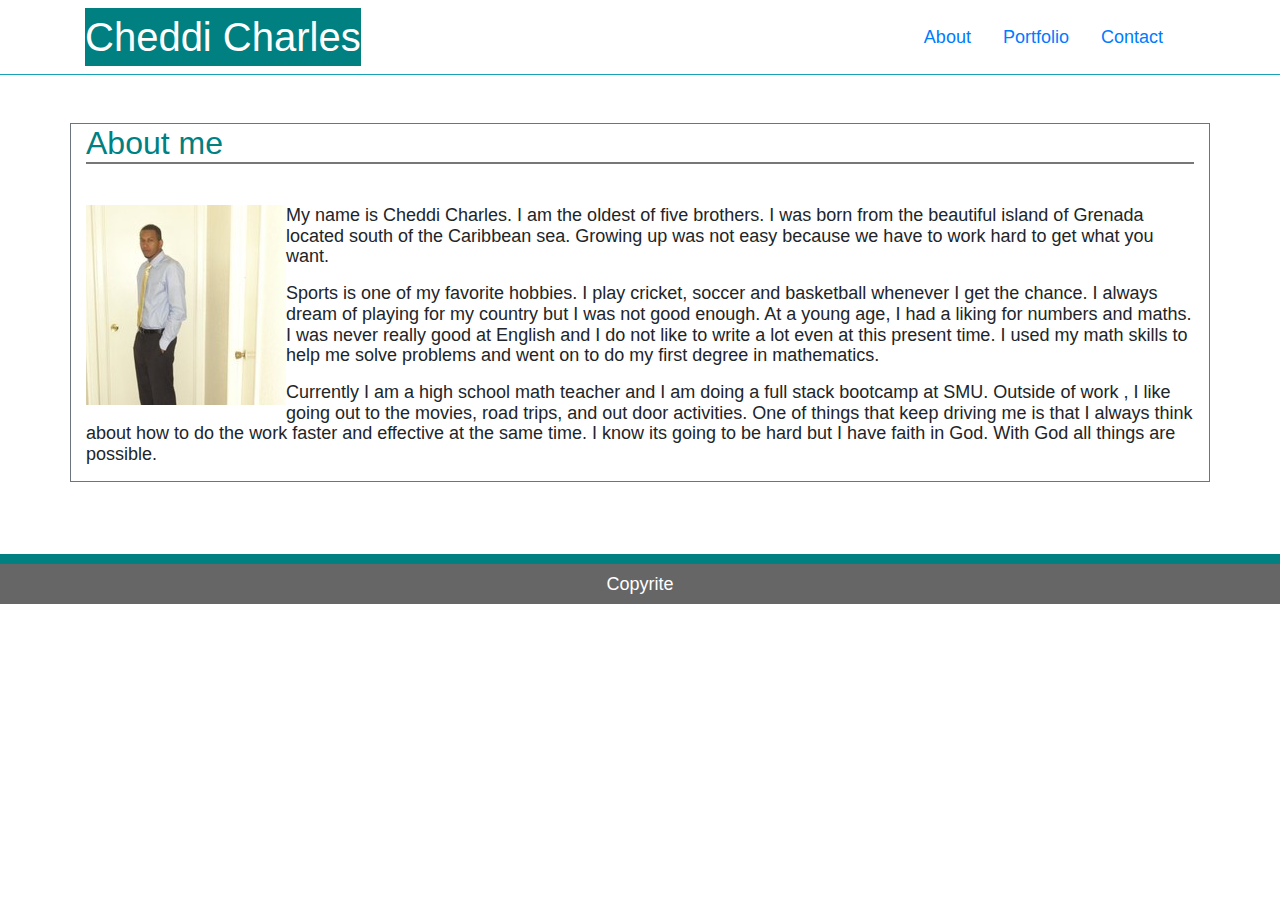
<file: index.html>
<html lang="en">
<head>
    <meta charset="UTF-8">
    <meta name="viewport" content="width=device-width, initial-scale=1.0">
    <meta http-equiv="X-UA-Compatible" content="ie=edge">
    <title>Index</title>
    <link rel="stylesheet" href="https://stackpath.bootstrapcdn.com/bootstrap/4.1.3/css/bootstrap.min.css">
    <link rel="stylesheet" href="assets/css/style.css">
</head>
<body>

    <nav class="navbar navbar-expand-lg navbar-dark  bc-color border-bottom border-info">
        <nav class="container  ">
       
            <h1>Cheddi Charles </h1>
               
              <div class="= navbar" id="navbarSupportedContent">
                  <ul class="navbar-nav mr-auto">
                   </ul> 
                   
                  <form class="form-inline my-2 my-lg-0 ">
                        <a class="nav-link" href="index.html" target="_blank">About</a>
                        <a class="nav-link" href="portfolio.html" target="_blank" >Portfolio</a>
                        <a class="nav-link" href="contact.html" target="_blank">Contact</a>
                    
                  </form>
                  
                </div>
              </nav>
      </nav>  
   
               
      <div class="container border border-secondary mb-5 mt-5 bc-color">
            <div class="row ">
              <div class="col-sm-12">
                  <h2 class="borderBottom">About me</h2>
                  
              </div>
            </div>
            <br>
          
        <div class="row  ">
            <div class="col-sm-12">
                <img class="floatleft" src="assets/image/cheddi.jpg" alt="my profile pic">
                <p> My name is Cheddi Charles. I am the oldest of five brothers. I was born from the beautiful island of Grenada
                    located south of the Caribbean sea. Growing up was not easy because we have to work hard to get what you want.
                </p>
        
        
                <p> Sports is one of my favorite hobbies. I play cricket, soccer and basketball whenever I get the chance. I always
                    dream of playing for my country but I was not good enough. At a young age, I had a liking for numbers and maths.
                    I was never really good at English and I do not like to write a lot even at this present time. I used my math
                    skills to help me solve problems and went on to do my first degree in mathematics.
        
                </p>
                <p>
                    Currently I am a high school math teacher and I am doing a full stack bootcamp at SMU. Outside of work , I like going out
                    to the movies, road trips, and out door activities. One of things that keep driving me is that I always think
                    about how to do the work faster and effective at the same time. I know its going to be hard but I have faith
                    in God. With God all things are possible.
                </p>
        
        
            </div>
        </div>
       
        </div>
         <!-- <div class="push"></div> -->
        <div class="row  ">
            <div class="col-sm-12 mt-4">
                <footer >Copyrite</footer>
            </div>
        
        </div>

</body>
</html>
</file>
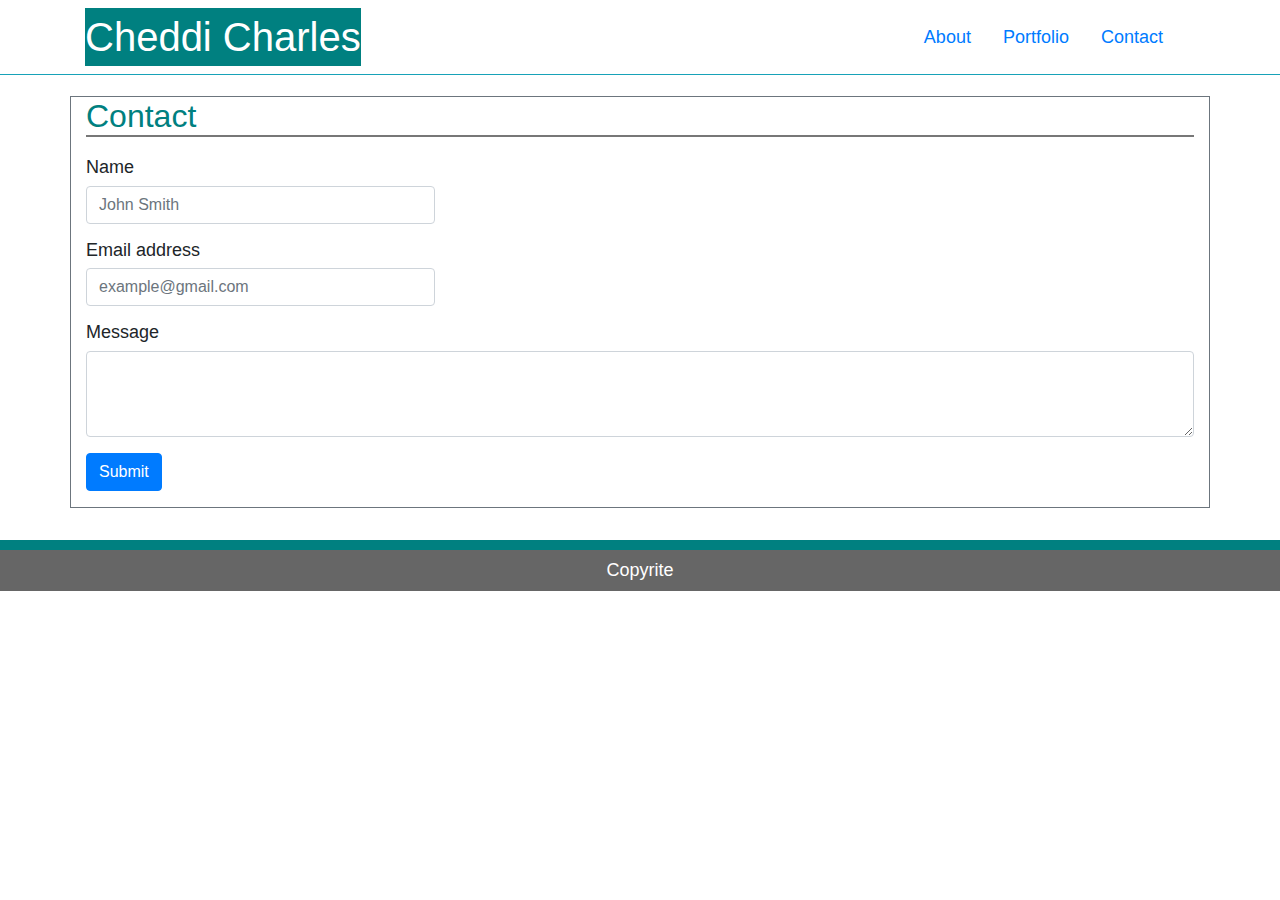
<file: contact.html>
<html lang="en">
<head>
    <meta charset="UTF-8">
    <meta name="viewport" content="width=device-width, initial-scale=1.0">
    <meta http-equiv="X-UA-Compatible" content="ie=edge">
    <title>Contact</title>
    <link rel="stylesheet" href="https://stackpath.bootstrapcdn.com/bootstrap/4.1.3/css/bootstrap.min.css">
    <link rel="stylesheet" href="assets/css/style.css">
</head>
<body >
    
        <nav class="navbar navbar-expand-lg bc-color border-bottom border-info">
                <nav class="container  ">
               
                    <h1>Cheddi Charles </h1>
                       
                      <div class="navbar" id="navbarSupportedContent">
                          <ul class="navbar-nav mr-auto ">
                           </ul> 
                           
                          <form class="form-inline my-2 my-lg-0  ">
                                <a class="nav-link" href="index.html">About</a>
                                <a class="nav-link" href="portfolio.html">Portfolio</a>
                                <a class="nav-link" href="contact.html">Contact</a>
                            
                          </form>
                          
                        </div>
                      </nav>
              </nav>  <br> 
                      
                           
             


     <div class="container border border-secondary bc-color mb-2 clearfix">
         <div class="row" >
             <div class="col-sm-12 ">
                 <h2 class="borderBottom">Contact</h2>

             </div>

         </div>

        <div class="row">
                <div class="col-sm-4">
                        <div class="form-group">
                                <label for="exampleInputEmail1">Name</label>
                                <input type="text" class="form-control" id="exampleInputEmail1" aria-describedby="emailHelp" placeholder="John Smith">
        
                        </div>
        
                </div>
        
        </div>

            <div class="row" >
                    <div class="col-sm-4">
                            <div class="form-group">
                                    <label for="exampleInputEmail1">Email address</label>
                                    <input type="email" class="form-control" id="exampleInputEmail1" aria-describedby="emailHelp" placeholder="example@gmail.com">
                                    
                             </div>
                    </div>
    
             </div>    
       
            

                <div class="row" >
                        <div class="col-sm-12">
                                <div class="form-group">
                                        <label for="exampleFormControlTextarea1">Message</label>
                                        <textarea class="form-control" id="exampleFormControlTextarea1" rows="3"></textarea>
                                 </div> 
           
                        </div>
           
                 </div>

                    <div class="row mb-3" >
                            <div class="col-sm-12">
                                    <button type="submit" class="btn btn-primary ">Submit</button>
               
                            </div>
               
                  </div>
          

         </div>
                <!-- <div class="push"></div> -->
     
         <div class="row ">
             <div class="col-sm-12 mt-4  ">
                    
                        <footer   >Copyrite</footer> 
                 
             </div>       
   
        </div>
         
     
     
 

</body>
</html>
</file>
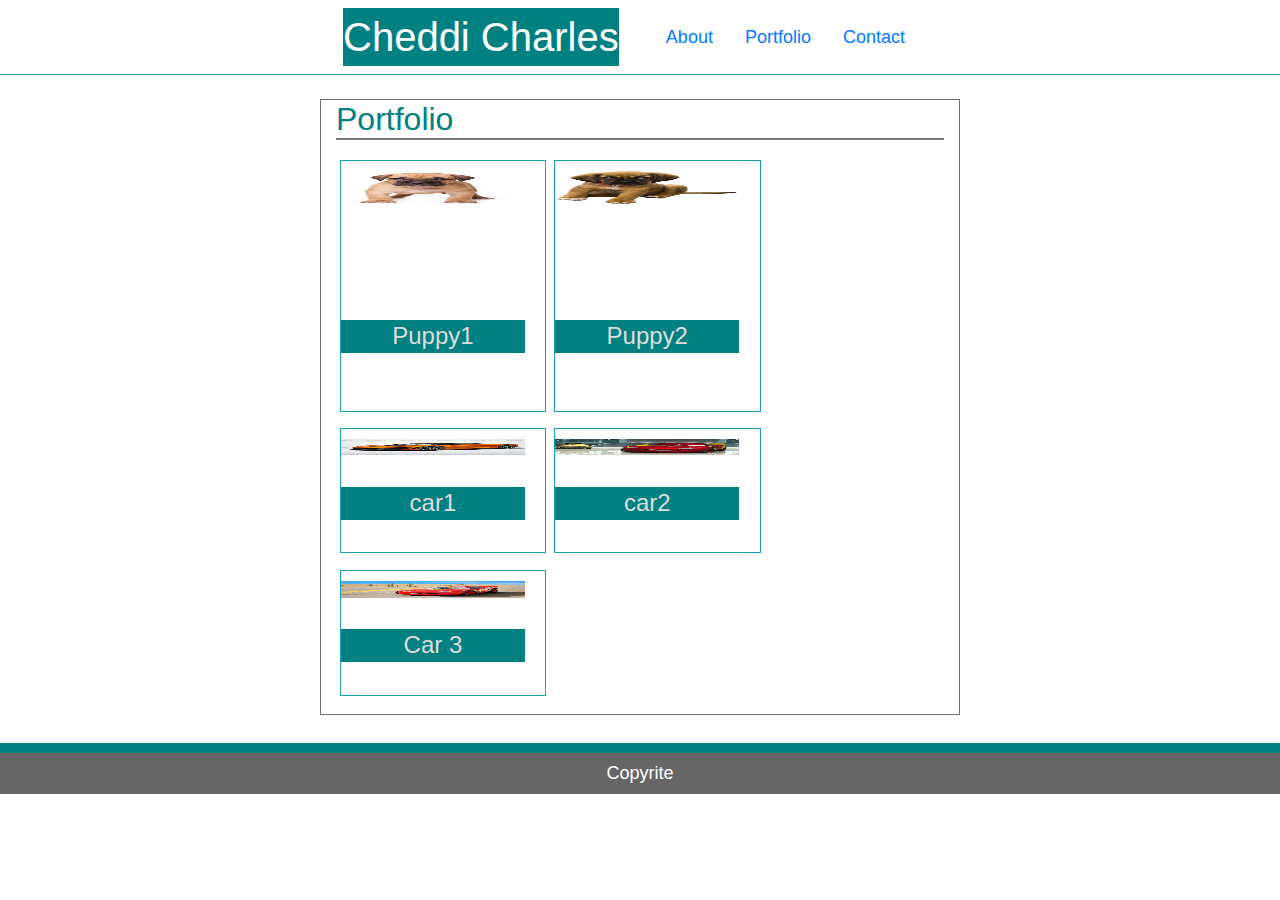
<file: portfolio.html>
<html lang="en">
<head>
    <meta charset="UTF-8">
    <meta name="viewport" content="width=device-width, initial-scale=1.0">
    <meta http-equiv="X-UA-Compatible" content="ie=edge">
    <title>Portfolio</title>
    <link rel="stylesheet" href="https://stackpath.bootstrapcdn.com/bootstrap/4.1.3/css/bootstrap.min.css">
    <link rel="stylesheet" href="assets/css/style.css">
</head>
<body >
        <nav class="navbar navbar-expand-lg bc-color mb-4 border-bottom border-info  ">
            <nav class="container container2    ">
        
                <h1>Cheddi Charles </h1>
        
                <div class=" navbar" id="navbarSupportedContent">
                    <ul class="navbar-nav mr-auto">
                    </ul>
        
                    <form class="form-inline my-2 my-lg-0 ">
                        <a class="nav-link" href="index.html">About</a>
                        <a class="nav-link" href="portfolio.html">Portfolio</a>
                        <a class="nav-link" href="contact.html">Contact</a>
        
                    </form>
        
                </div>
            </nav>
        </nav>
        
        
        <div class="container container2 border border-secondary bc-color mb-2  clearfix   ">
            <div class="row ">
                <div class="col-sm-12">
                    <h2 class="borderBottom ">Portfolio</h2>
                </div>
        
            </div>
        
            <div class="row mb-3 ml-1">
                <div class="col-sm-4 mr-2 p-0 border border-info  ">
                    <img src="assets/image/puppy.jpg" class=" img2 " alt="puppy1">
                    <h4>Puppy1</h4>
                </div>
        
        
                <div class="col-sm-4 mr-2 p-0 border border-info">
                    <img class=" img2" src="assets/image/puppy2.png" alt="puppy 2">
                    <h4>Puppy2</h4>
        
                </div>
            </div>
        
            <div class="row mb-3 ml-1">
                <div class="col-sm-4 mr-2 p-0 border border-info">
                    <img class="img2" src="assets/image/car2.jpg" alt="car1">
                    <h4>car1</h4>
                </div>
        
                <div class="col-sm-4 mr-2 p-0  border border-info">
                    <img class="img2" src="assets/image/cars.jpeg" alt="Car2 ">
                    <h4>car2</h4>
                </div>
        
                <div class="col-sm-4">
        
                </div>
        
            </div>
        
        
            <div class="row mb-3 ml-1 ">
                <div class="col-sm-4 mr-2 p-0 border border-info">
                    <img src="assets/image/car3.jpg" alt="car3" class="img2">
                    <h4>Car 3</h4>
                </div>
        
                <div class="col-sm-4">
        
                </div>
        
                <div class="col-sm-4">
        
                </div>
        
            </div>
        
            <div class="row ">
                <div class="col-sm-12">
        
                </div>
            </div>
        </div>
        
        
        <div class="row ">
        
            <div class="col-sm-12 mt-3 ">
                <footer class="mt-1">Copyrite</footer>
            </div>
        
        </div>
        
        
        
        </body>
        
        </html>
</file>
<file: assets/css/style.css>
*{

  line-height: 1.15;
}
       

/* html{
    position:relative;
}  */


 body{
   position:relative;
   bottom: 0;
    background-image: url("https://png.pngtree.com/thumb_back/fw800/back_pic/04/16/63/0358257bd48f668.jpg"); 
    font-size: 18px;
    width:100%;
   
}



h1{
    background-color: teal;
   color: #ffffff;
   margin-bottom: 0;
   padding: 5px 0;

   
} 

    
h2{
    color:teal;
    margin-bottom: 20px;
}

h4{
    position: absolute;
    bottom:20%;
    z-index: 1;
    padding:2px;
    right:0;
    left:0;
    width:90%;
    color: #dddddd;
    font:16px;
    background-color: teal;
    text-align: center;
    }

.borderBottom{
    border-bottom: #777777 2px solid ;
}

.floatleft{
    float: left;
}

footer{

    position: relative;
    background-color:#666666;
    color: #ffffff;
    border-top: 10px solid teal;
    padding: 10px;
    text-align: center;
    bottom:0;
    
}

.bc-color{
    background-color: #ffffff;
}

.push{
min-height: 20%;
}


.img2{

    width:90%;
   height: 13%;
   margin: 10px 0;

}

.container2{
    width:50%;
}

.containerAll {
    /* Box-model */
    width: 100%;
    padding: 20px;
  }
</file>
